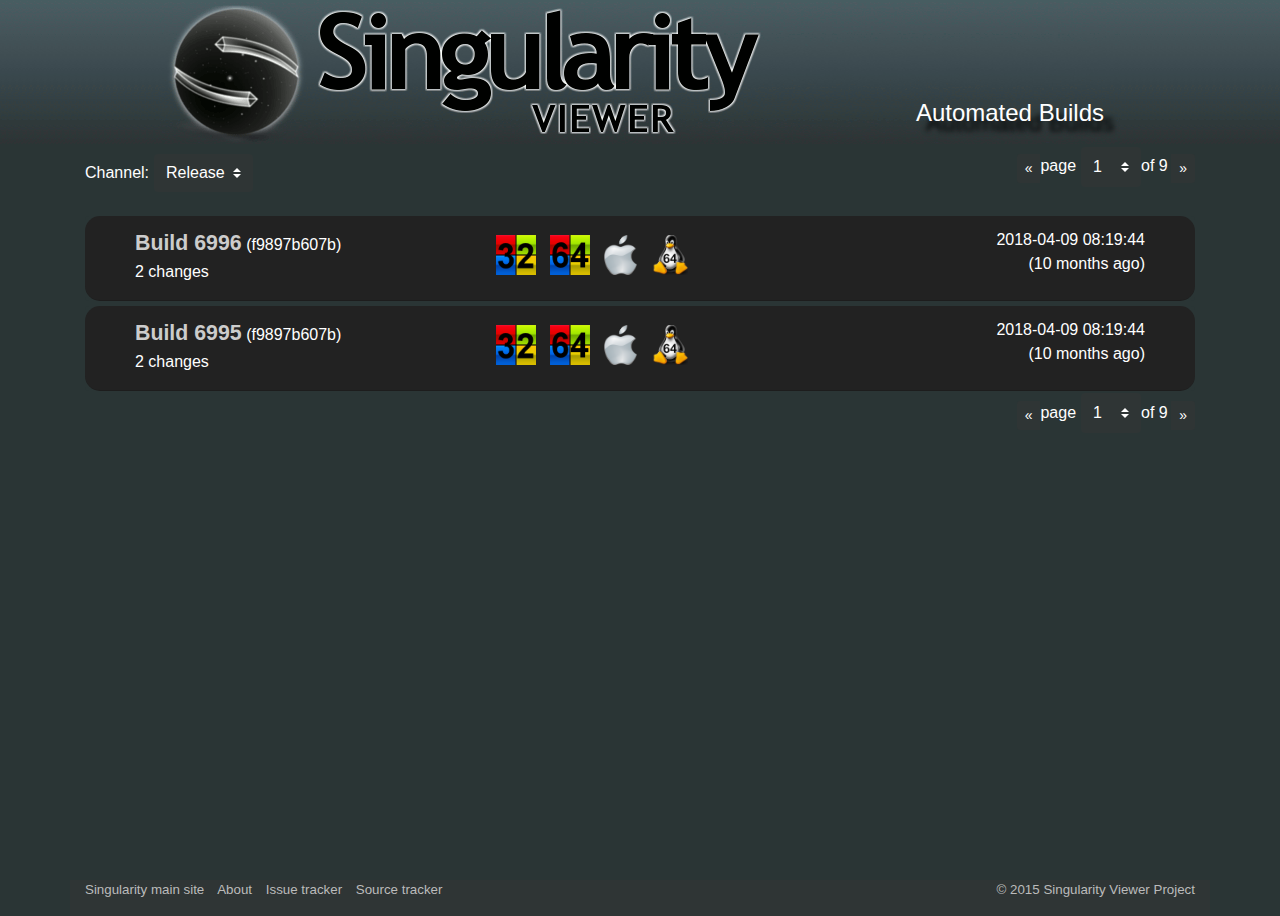
<file: index.html>
<!doctype html>
<html lang="en">
<head>
  <meta charset="utf-8">
  <title>Singularity Automated Builds</title>
  
  
    <!-- Bootstrap CSS -->
    <link rel="stylesheet" href="https://stackpath.bootstrapcdn.com/bootstrap/4.3.1/css/bootstrap.min.css" integrity="sha384-ggOyR0iXCbMQv3Xipma34MD+dH/1fQ784/j6cY/iJTQUOhcWr7x9JvoRxT2MZw1T" crossorigin="anonymous">
    <link rel="stylesheet" href="https://use.fontawesome.com/releases/v5.7.2/css/all.css" integrity="sha384-fnmOCqbTlWIlj8LyTjo7mOUStjsKC4pOpQbqyi7RrhN7udi9RwhKkMHpvLbHG9Sr" crossorigin="anonymous">
    <link rel="stylesheet" href="./singularity.css">
    <script>
        function toggleChangelog(divId) {
            
            if($(divId).children().length == 0 ){
                $(divId).load("change6994.html");
            } else {
                $(divId).empty();
            }
        }
    </script>
</head>
<body>

   
    <div class="header">
        <div class="headerlogo headerlogo_width">
            <img src="./images/singularity_logo.gif.1380598356402.gif" alt="Singularity viewer">
            <div class="bottom-right"><h4 class="alphatitle">Automated Builds</h4></div>
        </div>
    </div>
    <div class="container">
              
                
                
                <div class="row row_custom">
                    
                    
                    <div class="col-8">
                        <form class="form-inline">
                            <div class="form-group mb-4">
                                <label for="channelselector">Channel:</label>
                                <select id="channelselector" class="custom-select channel_border" onchange='if(this.value != 0) { this.form.submit(); }'>
                                    <option value="SingularityAlpha">Release</option>
                                    <option value="Second channel">Alpha</option>
                                    <option value="Third Channel">Test</option>
                                </select>
                            </div>    
                        </form>
                    </div>
                    <div class="col-4">
                            
                            <nav>
                                <ul class="pagination pagination-sm justify-content-end">
                                    
                                    <li class="page-item">
                                    <a class="page-link" href="#" tabindex="-1" aria-disabled="true">&#171;</a>
                                    </li>
                                  <label for="channelselector">page </label>
                                    <select id="channelselector" class="custom-select pagination_drop" onchange='if(this.value != 0) { this.form.submit(); }'>
                                    <option>1</option>
                                    <option>2</option>
                                    <option>3</option>
                                    <option>4</option>
                                    <option>5</option>
                                    <option>6</option>
                                    <option>7</option>
                                    <option>8</option>
                                    <option>9</option>
                                    </select>
                                     of 9&nbsp;
                                    <li class="page-item">
                                    <a class="page-link" href="#">&#187;</a>
                                    </li>
                                </ul>
                            </nav>
                    </div>
                </div>
            </div>
        
    </div>
    <div class="container">
        <div class="row">
            <div class="col-12">
                <div class="card">
                                
                    <div class="card-header  buildtitle">
                        <div class="container">
                            <div class="row">
                                <div class="col-12">
                                    <div class="container">
                                        <div class="row"  onclick="toggleChangelog('#change-6996')" >
                                            <div class="col-3">
                                                <span class="buildnumber" >Build 6996</span> 
                                                <span >(f9897b607b)</span>
                                                <p> <i class="fas fa-angle-double-down"></i>  2 changes </p>
                                                                            
                                            </div>
                                            
                                                                        
                                            <div class="col-5">
                                                                            
                                                <div class="text-center logos_os">
                                                    <a href="#" class="logo_os"><img src="./images/windows 32.png" alt="windows 64"></a>
                                                    <a href="#" class="logo_os"><img src="./images/windows 64.png" alt="windows 64"></a>
                                                    <a href="#" class="logo_os"><img src="./images/apple-logo-png-12902.png" alt="mac osx"></a>
                                                    <a href="#" class="logo_os"><img src="./images/linux64.png" alt="linux 64"></a>
                                                </div>
                                            </div>
                                            <div class="col-4">
                                                <p class="text-right" >2018-04-09 08:19:44<br/>
                                                    (10 months ago)</p>
                                            </div>
                                                                        
                                        </div>
                                                                
                                                                
                                    </div>  
                                                                
                                </div>                                                              
                            </div>
                                            
                        </div>
                    </div>                  
                    <div class="card-text" id="change-6996" ></div>        
                                    
                                    
                                
                </div>
                <div class="row">
                    <div class="col-12">
                        <div class="card">
                                        
                            <div class="card-header buildtitle">
                                <div class="container">
                                    <div class="row">
                                        <div class="col-12">
                                            <div class="container">
                                                <div class="row"  onclick="toggleChangelog('#change-6995')" >
                                                    <div class="col-3">
                                                        <span class="buildnumber" >Build 6995</span> 
                                                        <span >(f9897b607b)</span>
                                                        <p> <i class="fas fa-angle-double-down"></i>  2 changes </p>
                                                                                    
                                                    </div>
                                                    
                                                                                
                                                    <div class="col-5">
                                                                                    
                                                        <div class="text-center logos_os">
                                                            <a href="#" class="logo_os"><img src="./images/windows 32.png" alt="windows 64"></a>
                                                            <a href="#" class="logo_os"><img src="./images/windows 64.png" alt="windows 64"></a>
                                                            <a href="#" class="logo_os"><img src="./images/apple-logo-png-12902.png" alt="mac osx"></a>
                                                            <a href="#" class="logo_os"><img src="./images/linux64.png" alt="linux 64"></a>
                                                        </div>
                                                    </div>
                                                    <div class="col-4">
                                                        <p class="text-right" >2018-04-09 08:19:44<br/>
                                                            (10 months ago)</p>
                                                    </div>
                                                                                
                                                </div>
                                                                        
                                                                        
                                            </div>  
                                                                        
                                        </div>                                                              
                                    </div>
                                                    
                                </div>
                            </div>                  
                            <div class="card-text" id="change-6995" ></div>        
                                            
                                            
                                        
                        </div>
                    </div>
                </div>        
            </div>        
                    
        </div>
    </div>
    <div class="container bottom-pagination">
        <div class="row">
                
            <div class="col-8"></div>
            <div class="col-4">
                    
                    <nav>
                        <ul class="pagination pagination-sm justify-content-end">
                            
                            <li class="page-item">
                            <a class="page-link" href="#" tabindex="-1" aria-disabled="true">&#171;</a>
                            </li>
                             <label for="channelselector">page </label>
                                    <br><br><select id="channelselector" class="custom-select pagination_drop" onchange='if(this.value != 0) { this.form.submit(); }'>
                                    <option>1</option>
                                    <option>2</option>
                                    <option>3</option>
                                    <option>4</option>
                                    <option>5</option>
                                    <option>6</option>
                                    <option>7</option>
                                    <option>8</option>
                                    <option>9</option>
                                    </select>
                                    of 9&nbsp;
                            <li class="page-item">
                            <a class="page-link" href="#">&#187;</a>
                            </li>
                        </ul>
                    </nav>
            </div>
        </div>
    </div>
    <div id="footer">
        <div class="container">
                <div class="row">
                        
                        <div class="col-8 links">
                            <a>Singularity main site</a>
                            <a>About</a>
                            <a>Issue tracker</a>
                            <a>Source tracker</a>
                        </div>
                        
                        <div class="col-4 links text-right">
                            <p>© 2015 Singularity Viewer Project</p>
                        </div>
                </div>
        </div>        
    </div>
    <!-- jQuery first, then Popper.js, then Bootstrap JS -->
    <script src="https://code.jquery.com/jquery-3.3.1.min.js"  crossorigin="anonymous"></script>
    <script src="https://cdnjs.cloudflare.com/ajax/libs/popper.js/1.14.7/umd/popper.min.js" integrity="sha384-UO2eT0CpHqdSJQ6hJty5KVphtPhzWj9WO1clHTMGa3JDZwrnQq4sF86dIHNDz0W1" crossorigin="anonymous"></script>
    <script src="https://stackpath.bootstrapcdn.com/bootstrap/4.3.1/js/bootstrap.min.js" integrity="sha384-JjSmVgyd0p3pXB1rRibZUAYoIIy6OrQ6VrjIEaFf/nJGzIxFDsf4x0xIM+B07jRM" crossorigin="anonymous"></script>
</body>
</html>
</file>
<file: singularity.css>
html {
    position: relative;
    min-height: 100%;
}
body{
  background-color: #2a3535;
  width:100%;
  color:white;
}
.header{
    text-align: center;
    background-image: url('./images/singularity_logo_cropped.png');
}
.headerlogo {
    position: relative;
    text-align: center;
    display: inline-block;
    color: white;
}

.bottom-right {
    position: absolute;
    bottom: 8px;
    right: 16px;
  }
.card{
    background-color: #2a3535;
    margin-bottom:5px;
    border:none;
    
}
.card-text {
    background-color: #333333;
    border-radius: 15px !important;
}
.changelog{
    margin-top:10px;
}
.buildtitle{
    background-color: #222222;
    border-radius: 15px !important;
    padding-bottom: 0px;
   
    
}
.buildnumber {
    color:#cccccc;
    font-weight: bold;
    font-size: 16pt;
}
.changelogtoggle {
    margin-top:12px;
}
.croppedheader{
    background-image: url('./images/singularity_logo_cropped.png');
    margin-left:-50px;
}
.alphatitle{
    text-shadow: 10px 10px 5px #000000;
}

.logo_os img {
    margin-right:10px;
    margin-bottom: 5px;
    height:40px;
    margin-top:7px;
}
#footer {
    position: absolute;
    bottom: 0;
    width: 100%;
    height: 20px;
    background-color: #2a3535;
    color: #bbbbbb;
    font-size:10pt;
}
#footer a{
    margin-right:10px;
}
.links {
    background-color: #2f3535;
}

.item {
    position:relative;
    padding-top:20px;
    display:inline-block;
    
}
.pagination>li>a{
    background-color:#2f3535;
    color:white;
}
.page-number {
    font-size:10pt;
    margin: 5px;
}
.page-link {
    border:none;
}
.colos {
    background-color:#2f3535;
    border-radius: 10px;
    border-color: white;
    border-style: solid;
    border-width: 1pt;
    margin-left:10px;
}
.colos p{
    text-shadow: 10px 10px 5px #000000;
}
#channelselector{
    background-color:#2f3535;
    color:white;
    margin-left:5px;    
    
    background-image: url("data:image/svg+xml;charset=utf8,%3Csvg xmlns='http://www.w3.org/2000/svg' viewBox='0 0 4 5'%3E%3Cpath fill='white' d='M2 0L0 2h4zm0 5L0 3h4z'/%3E%3C/svg%3E")
}
.bottom-pagination {
    margin-top:5px;
}
.pagination_drop
{
    width:60px;
    height:40px;
    border:none;
    margin-top:-7.5px;
}
.channel_border
{
border:none; //Probably could eliminate that but who cares xD
}
.headerlogo_width
{
    width:960px;
}
.row_custom
{
    margin-top:10px;
}
</file>
